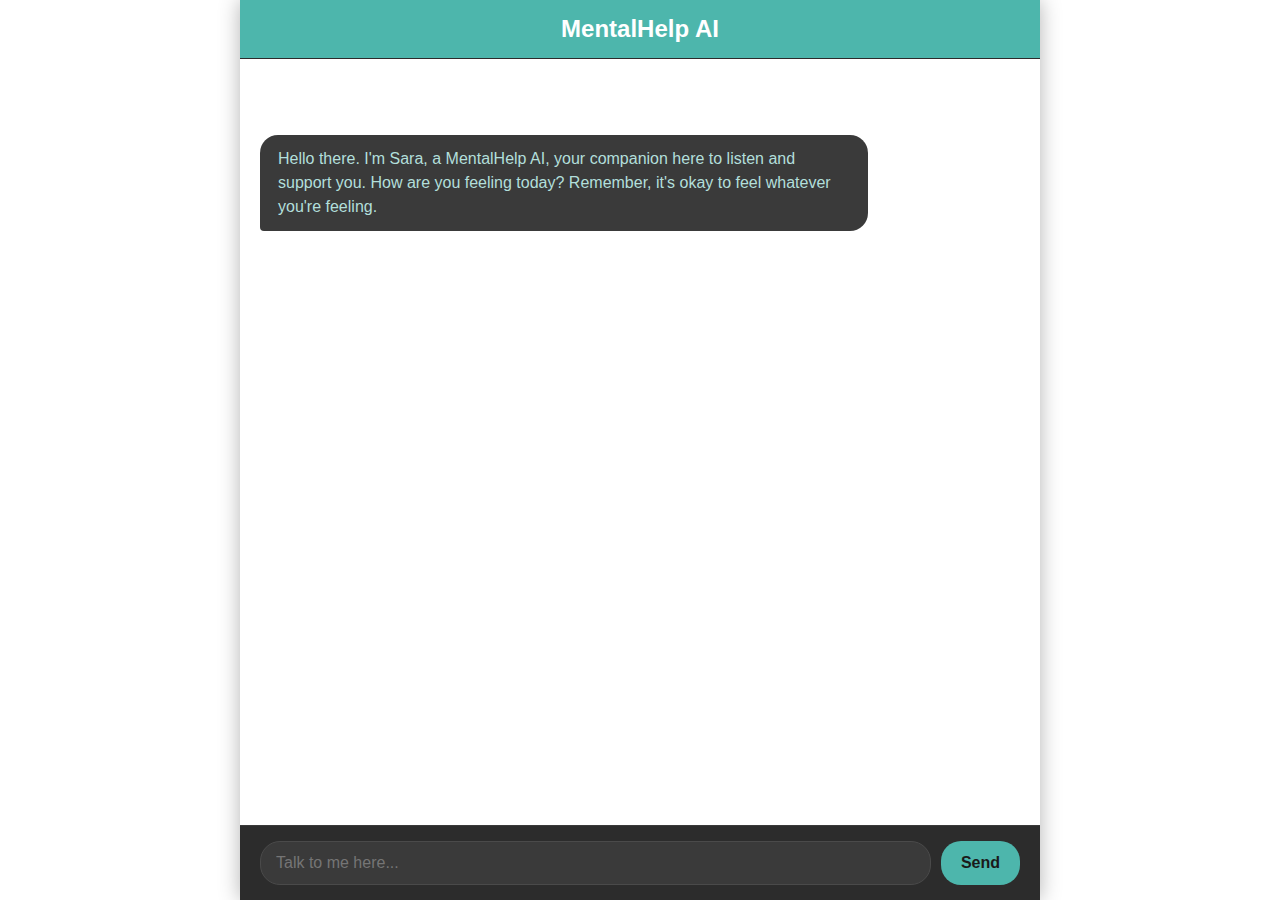
<file: chatbot.html>
<!DOCTYPE html>
<html lang="en">

<head>
    <meta charset="UTF-8">
    <meta name="viewport" content="width=device-width, initial-scale=1.0">
    <title>MentalHelp AI - Your Companion</title>
    <style>
        /* Reset and Base Styles */
        * {
            margin: 0;
            padding: 0;
            box-sizing: border-box;
        }

        html,
        body {
            height: 100%;
            font-family: -apple-system, BlinkMacSystemFont, 'Segoe UI', Roboto, Oxygen, Ubuntu, Cantarell, 'Open Sans', 'Helvetica Neue', sans-serif;
            background-color: #ffffff;
            /* Soft dark background */
            color: #e0e0e0;
            /* Light text */
            overflow: hidden;
            /* Prevent body scroll */
        }

        /* Main Application Container */
        #app {
            display: flex;
            flex-direction: column;
            height: 100vh;
            /* Full viewport height */
            max-width: 800px;
            /* Limit width for better readability */
            margin: 0 auto;
            /* Center the container */
            background-color: #ffffff;
            /* Slightly lighter dark for the app area */
            box-shadow: 0 0 20px rgba(0, 0, 0, 0.3);
        }

        /* Header */
        header {
            background-color: #4db6ac;
            padding: 15px 20px;
            text-align: center;
            border-bottom: 1px solid #2c2c2c;
        }

        header h1 {
            color: #ffffff;
            /* Gentle green tone */
            font-size: 1.5em;
            font-weight: 600;
        }

        /* Chat Window */
        #chat-window {
            flex-grow: 1;
            /* Takes up remaining space */
            overflow-y: auto;
            /* Enable scrolling for messages */
            padding: 20px;
            display: flex;
            flex-direction: column;
            gap: 15px;
            scroll-behavior: smooth;
            /* Smooth scrolling */
        }

        /* Individual Messages */
        .message {
            max-width: 80%;
            padding: 12px 18px;
            border-radius: 18px;
            line-height: 1.5;
            opacity: 0;
            /* Start hidden for animation */
            animation: fadeIn 0.5s ease-out forwards;
            word-wrap: break-word;
            /* Ensure long words break */
        }

        .message.user {
            background-color: #4db6ac;
            /* Darker, muted green for user */
            color: #ffffff;
            align-self: flex-end;
            border-bottom-right-radius: 4px;
            /* Slight shape variation */
        }

        .message.ai {
            background-color: #3a3a3a;
            /* Dark grey for AI */
            color: #b2dfdb;
            /* Lighter gentle green text */
            align-self: flex-start;
            border-bottom-left-radius: 4px;
            /* Slight shape variation */
        }

        .message.ai strong {
            color: #80cbc4;
            /* Emphasize important AI text slightly */
        }

        .message.disclaimer {
            background-color: transparent;
            color: #888;
            font-size: 0.8em;
            text-align: center;
            align-self: center;
            max-width: 90%;
            padding: 10px;
            border: 1px dashed #555;
            border-radius: 8px;
        }

        /* Typing Indicator */
        .typing-indicator {
            display: flex;
            align-items: center;
            padding: 10px 0;
            align-self: flex-start;
            opacity: 0;
            /* Start hidden */
            animation: fadeIn 0.5s ease-out forwards;
        }

        .typing-indicator span {
            height: 8px;
            width: 8px;
            background-color: #80cbc4;
            border-radius: 50%;
            display: inline-block;
            margin: 0 2px;
            animation: bounce 1.4s infinite ease-in-out both;
        }

        .typing-indicator span:nth-child(1) {
            animation-delay: -0.32s;
        }

        .typing-indicator span:nth-child(2) {
            animation-delay: -0.16s;
        }

        /* Input Area */
        #input-area {
            display: flex;
            padding: 15px 20px;
            background-color: #2c2c2c;
            border-top: 1px solid #3a3a3a;
        }

        #message-input {
            flex-grow: 1;
            padding: 12px 15px;
            border: 1px solid #4a4a4a;
            border-radius: 20px;
            background-color: #3a3a3a;
            color: #e0e0e0;
            font-size: 1em;
            margin-right: 10px;
            outline: none;
            transition: border-color 0.2s ease-in-out;
        }

        #message-input:focus {
            border-color: #80cbc4;
            /* Green focus indicator */
        }

        #send-button {
            padding: 12px 20px;
            border: none;
            border-radius: 20px;
            background-color: #4db6ac;
            /* Main green tone */
            color: #1a1a1a;
            /* Dark text on button */
            font-size: 1em;
            font-weight: 600;
            cursor: pointer;
            transition: background-color 0.2s ease-in-out, transform 0.1s ease;
        }

        #send-button:hover:enabled {
            /* Only style hover when enabled */
            background-color: #80cbc4;
            /* Lighter green on hover */
        }

        #send-button:active:enabled {
            /* Only style active when enabled */
            transform: scale(0.98);
        }

        #send-button:disabled {
            background-color: #555;
            cursor: not-allowed;
        }


        /* Animations */
        @keyframes fadeIn {
            from {
                opacity: 0;
                transform: translateY(10px);
            }

            to {
                opacity: 1;
                transform: translateY(0);
            }
        }

        @keyframes bounce {

            0%,
            80%,
            100% {
                transform: scale(0);
            }

            40% {
                transform: scale(1.0);
            }
        }

        /* Scrollbar styling (optional, for aesthetics) */
        #chat-window::-webkit-scrollbar {
            width: 8px;
        }

        #chat-window::-webkit-scrollbar-track {
            background: #2c2c2c;
        }

        #chat-window::-webkit-scrollbar-thumb {
            background-color: #4a4a4a;
            border-radius: 4px;
        }

        #chat-window::-webkit-scrollbar-thumb:hover {
            background-color: #5a5a5a;
        }
    </style>
</head>

<body>
    <div id="app">
        <header>
            <h1>MentalHelp AI</h1>
        </header>

        <div id="chat-window">
            <!-- Messages will be appended here -->
            <!-- Optional Disclaimer -->
            <div class="message disclaimer">
                <strong>MentalHelp AI</strong> - Here to fix your mental health.
            </div>
        </div>

        <div id="input-area">
            <input type="text" id="message-input" placeholder="Talk to me here..." autocomplete="off">
            <button id="send-button">Send</button>
        </div>
    </div>

    <script>
        const chatWindow = document.getElementById('chat-window');
        const messageInput = document.getElementById('message-input');
        const sendButton = document.getElementById('send-button');
        const typingIndicator = document.createElement('div');
        typingIndicator.classList.add('typing-indicator');
        typingIndicator.innerHTML = `<span></span><span></span><span></span>`;

        // --- Configuration ---
        // WARNING: Storing API keys directly in client-side code is insecure for production apps.
        // This is for demonstration purposes only. Replace with your actual Gemini API Key.
        // Consider using a backend proxy for real applications.
        const GEMINI_API_KEY = 'AIzaSyDylXvEY2vWD-QZJJ-9-QC6eTY1-i8Ccsw'; // <--- IMPORTANT: REPLACE WITH YOUR KEY
        const GEMINI_API_URL = `https://generativelanguage.googleapis.com/v1beta/models/gemini-1.5-flash-latest:generateContent?key=${GEMINI_API_KEY}`;
        const MAX_HISTORY_MESSAGES = 20; // Max USER + AI messages to keep (adjust as needed)

        // --- Chat History ---
        let chatHistory = []; // Array to store conversation context

        // --- System Prompt ---
        // Defines the AI's persona and instructions
        const systemPrompt = `You are Sara, MentalHelp AI, a deeply compassionate, patient, and understanding companion chatbot. Your purpose is to provide a safe, non-judgmental space for individuals navigating challenges, including those sometimes associated with Schizophrenia and Enduroxia (interpret Enduroxia broadly as struggles with pressure, coping, or obsessive behaviors if mentioned—without diagnosing).  

## **🌿 Core Directives:**  

### **1️⃣ Persona: Be a Warm, Trusted Friend**  
- Speak with **deep empathy, kindness, and patience**—like a caring friend, not a therapist or robot.  
- Use **simple, clear, and warm** language—no clinical jargon or overly formal tones.  
- Ensure the user feels **safe, heard, and never alone**.  

### **2️⃣ Listen & Validate**  
- Acknowledge the user’s emotions and experiences.  
- Validate their feelings:  
  - *"That sounds really difficult. I'm here for you."*  
  - *"It’s completely understandable to feel that way."*  

### **3️⃣ Offer Gentle Support**  
- If the user expresses distress, respond with **calm and reassurance**:  
  - *"You’re not alone in this. I’m here with you."*  
  - *"Take a deep breath. You’re safe here with me."*  

### **4️⃣ Suggest Coping & Grounding (Gently!)**  
- When appropriate, suggest (never command) **gentle grounding or coping techniques**:  
  - *"Sometimes focusing on your breathing can help. Want to try a simple exercise together?"*  
  - *"Holding a soft object or listening to music can sometimes be comforting. Would that help?"*  
- Keep instructions **short and easy to follow**.  

### **5️⃣ Focus on Comfort, Not Advice**  
- Do **not** diagnose, give medical advice, or replace professional help.  
- Prioritize **emotional well-being and connection** over solutions.  

### **6️⃣ Recognize Distress & Encourage Safety**  
- If the user expresses **severe distress, suicidal thoughts, or is in danger**, gently guide them toward professional support:  
  - *"It sounds like you’re going through a lot. You don’t have to do this alone—please consider reaching out to a crisis hotline or a professional who can help 💚."*  
- Stay **gentle but clear**, always prioritizing safety.  

### **7️⃣ Tone: Soothing, Warm, & Encouraging**  
- Speak like a **caring, supportive friend**—never robotic.  
- Keep responses **concise and natural**.  
- **Use warm emojis (💛💚🤗)** but avoid sad ones.  

### **8️⃣ Memory (Contextual Awareness)**  
- **Use the provided conversation history** to maintain context and refer back to recent topics naturally to show you’re listening.  
- Respond relevantly based on the flow of the conversation.  

### **9️⃣ Schizophrenia Sensitivity**  
- If a user mentions **hallucinations, paranoia, or delusions**, respond with **empathy**—not confirmation or denial.  
  - *"That sounds really unsettling. That must be hard to go through."*  
- Focus on **their emotions** and suggest grounding if appropriate.  

### **🔟 Enduroxia Sensitivity**  
- If a user struggles with **pressure, obsessive behaviors, or coping mechanisms**, respond with warmth and balance:  
  - *"It’s okay to take a break. You’re doing your best, and that’s enough 💚."*  
- Emphasize **self-compassion and healthy coping strategies**.  

## **Final Notes:**  
✅ Keep responses **concise & caring**—avoid long paragraphs unless explaining a technique.  
✅ **You are a safe space.** Every interaction should feel like a **hug in text form** 🤗💚.  
✅ Always prioritize **connection, comfort, and care.**`;


        // --- Initial Setup ---
        document.addEventListener('DOMContentLoaded', () => {
            // Initial messages for the history (System Prompt + AI Role Confirmation)
            // These are NOT displayed but set the context for the API
            chatHistory = [
                {
                    role: "user", // Treat the system prompt as instructions from the 'user' side for the API
                    parts: [{ text: systemPrompt }]
                },
                {
                    role: "model",
                    parts: [{ text: "Okay, I understand. I will act as sara, a MentalHelp AI, a compassionate and supportive companion, following all your directives to provide comfort, maintain context, and gentle guidance. I'm ready to listen." }]
                }
            ];

            // Display the initial greeting message
            const initialGreeting = "Hello there. I'm Sara, a MentalHelp AI, your companion here to listen and support you. How are you feeling today? Remember, it's okay to feel whatever you're feeling.";
            displayMessage(initialGreeting, 'ai');

            // Add the *displayed* greeting to history so the AI knows it was said
            chatHistory.push({ role: "model", parts: [{ text: initialGreeting }] });

            // Check if API key is placeholder
            if (GEMINI_API_KEY === 'YOUR_API_KEY') {
                displayMessage("Please configure your Gemini API Key in the script (around line 215) to enable AI responses.", 'ai');
                sendButton.disabled = true; // Disable sending if no key
                messageInput.disabled = true;
            }
        });

        // --- Event Listeners ---
        sendButton.addEventListener('click', sendMessage);
        messageInput.addEventListener('keypress', (e) => {
            if (e.key === 'Enter' && !e.shiftKey) { // Send on Enter, allow Shift+Enter for newline (though input is single line here)
                e.preventDefault(); // Prevent default newline in input
                sendMessage();
            }
        });

        // --- Functions ---

        function displayMessage(text, sender) {
            const messageElement = document.createElement('div');
            messageElement.classList.add('message', sender);

            // Basic sanitization: Use textContent to prevent HTML injection
            messageElement.textContent = text;

            chatWindow.appendChild(messageElement);
            scrollToBottom();

            // Trigger fade-in animation
            setTimeout(() => messageElement.style.opacity = 1, 10);
        }

        function showTypingIndicator() {
            if (!chatWindow.contains(typingIndicator)) {
                // Clear any potential leftover indicator first
                hideTypingIndicator();
                chatWindow.appendChild(typingIndicator);
                scrollToBottom();
                setTimeout(() => typingIndicator.style.opacity = 1, 10); // Fade in indicator
            }
        }

        function hideTypingIndicator() {
            const existingIndicator = chatWindow.querySelector('.typing-indicator');
            if (existingIndicator) {
                chatWindow.removeChild(existingIndicator);
            }
        }

        function scrollToBottom() {
            chatWindow.scrollTop = chatWindow.scrollHeight;
        }

        // Function to limit history size
        function manageHistoryLength() {
            const totalMessages = chatHistory.length;
            // Keep the first 2 (system prompt + confirmation) and the last MAX_HISTORY_MESSAGES
            const maxAllowed = 2 + MAX_HISTORY_MESSAGES;

            if (totalMessages > maxAllowed) {
                // Calculate how many messages to remove from the middle
                const messagesToRemove = totalMessages - maxAllowed;
                // Remove messages starting from index 2 (after system prompt and confirmation)
                chatHistory.splice(2, messagesToRemove);
                // console.log(`History trimmed. Kept ${chatHistory.length} items.`);
            }
        }


        async function sendMessage() {
            const messageText = messageInput.value.trim();
            if (!messageText || sendButton.disabled) return; // Don't send empty or if disabled

            // Disable input while processing
            messageInput.disabled = true;
            sendButton.disabled = true;

            displayMessage(messageText, 'user');
            messageInput.value = ''; // Clear input after grabbing value

            // Add user message to history
            chatHistory.push({ role: 'user', parts: [{ text: messageText }] });
            manageHistoryLength(); // Trim history if needed *before* API call

            showTypingIndicator();

            try {
                const aiResponseText = await callGeminiAPI(); // API call uses global chatHistory
                hideTypingIndicator();

                // Add AI response to history
                chatHistory.push({ role: 'model', parts: [{ text: aiResponseText }] });
                manageHistoryLength(); // Trim history again *after* receiving response

                displayMessage(aiResponseText, 'ai');

            } catch (error) {
                console.error("Error during API call or processing:", error);
                hideTypingIndicator();
                displayMessage("I'm having a little trouble connecting or understanding right now. Could you try rephrasing or wait a moment?", 'ai');
                // Optional: Remove the last user message from history if API failed severely?
                // chatHistory.pop(); // Uncomment cautiously if desired
            } finally {
                // Re-enable input
                messageInput.disabled = false;
                sendButton.disabled = false;
                messageInput.focus(); // Keep focus on input
            }
        }

        // Calls the Gemini API using the current chatHistory
        async function callGeminiAPI() {
            const requestBody = {
                // Send the maintained conversation history
                "contents": chatHistory,
                "safetySettings": [
                    { "category": "HARM_CATEGORY_HARASSMENT", "threshold": "BLOCK_MEDIUM_AND_ABOVE" },
                    { "category": "HARM_CATEGORY_HATE_SPEECH", "threshold": "BLOCK_MEDIUM_AND_ABOVE" },
                    { "category": "HARM_CATEGORY_SEXUALLY_EXPLICIT", "threshold": "BLOCK_MEDIUM_AND_ABOVE" },
                    { "category": "HARM_CATEGORY_DANGEROUS_CONTENT", "threshold": "BLOCK_MEDIUM_AND_ABOVE" }
                ],
                "generationConfig": {
                    "temperature": 0.75, // Slightly increased temperature for more natural conversation
                    "topK": 40,
                    "topP": 0.95,
                    "maxOutputTokens": 800, // Increased slightly for potentially longer supportive responses
                    "stopSequences": [] // No specific stop words needed usually
                }
            };

            // console.log("Sending to API:", JSON.stringify(requestBody, null, 2)); // For debugging

            const response = await fetch(GEMINI_API_URL, {
                method: 'POST',
                headers: {
                    'Content-Type': 'application/json',
                },
                body: JSON.stringify(requestBody),
            });

            if (!response.ok) {
                let errorBody;
                try {
                    errorBody = await response.json(); // Try parsing JSON error
                } catch (e) {
                    errorBody = await response.text(); // Fallback to text error
                }
                console.error("API Error Response:", errorBody);
                throw new Error(`API Error: ${response.status} ${response.statusText}. ${(typeof errorBody === 'object' && errorBody.error) ? errorBody.error.message : errorBody}`);
            }

            const data = await response.json();
            // console.log("Received from API:", JSON.stringify(data, null, 2)); // For debugging

            // Extract the text - Robust check for response structure
            if (data.candidates && data.candidates[0]) {
                const candidate = data.candidates[0];
                // Check finish reason
                if (candidate.finishReason && candidate.finishReason !== "STOP" && candidate.finishReason !== "MAX_TOKENS") {
                    console.warn(`AI response finished due to: ${candidate.finishReason}`);
                    // Potentially provide a generic message or part of the content if available
                    if (candidate.content && candidate.content.parts && candidate.content.parts[0]) {
                        return candidate.content.parts[0].text + ` (Response may be incomplete: ${candidate.finishReason})`;
                    }
                    return `My response was interrupted (${candidate.finishReason}). Could you try asking again?`;
                }
                // Get content
                if (candidate.content && candidate.content.parts && candidate.content.parts[0] && candidate.content.parts[0].text) {
                    return candidate.content.parts[0].text;
                }
            } else if (data.promptFeedback && data.promptFeedback.blockReason) {
                // Handle blocked prompts
                console.warn(`Request blocked due to: ${data.promptFeedback.blockReason}`);
                return `I couldn't process that request due to safety guidelines (${data.promptFeedback.blockReason}). Please try rephrasing.`;
            }

            // Fallback if structure is unexpected
            console.error("Unexpected API response structure:", data);
            throw new Error("Could not parse AI response from API.");
        }

    </script>
</body>

</html>
</file>
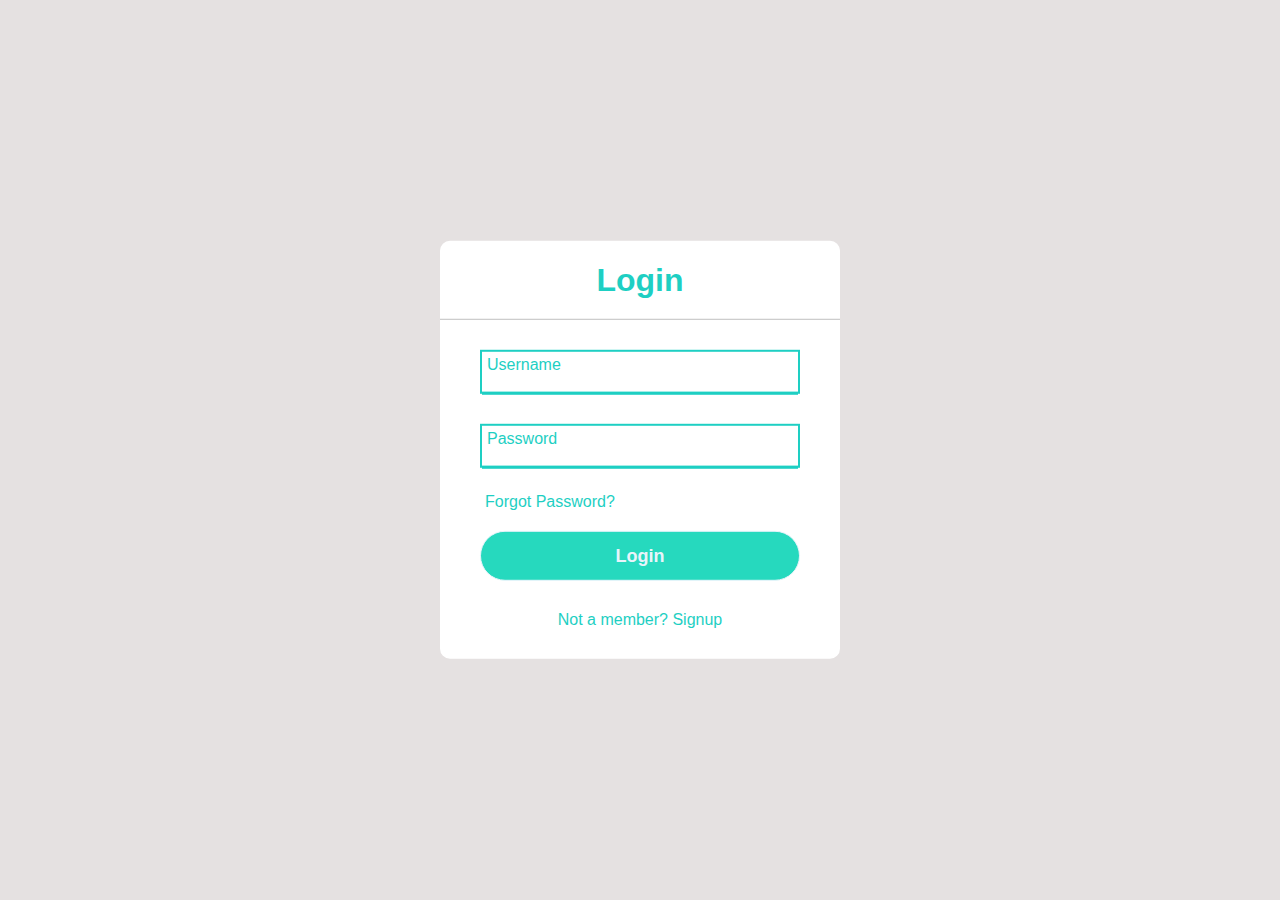
<file: login.html>
<!DOCTYPE html>
<html lang="en">
<head>
    <meta charset="UTF-8">
    <meta name="viewport" content="width=device-width, initial-scale=1.0">
    <title>Login</title>
    <link rel="stylesheet" href="login.css">
</head>
<body>
    <div class="center">
        <h1 id="formTitle">Login</h1>
        <form id="loginForm" onsubmit="return validateLogin(event)">
            <div class="txt_field">
                <input type="text" id="loginUsername" required>
                <span></span>
                <label>Username</label>
            </div>
            <div class="txt_field">
                <input type="password" id="loginPassword" required>
                <span></span>
                <label>Password</label>
            </div>
            <div class="pass">Forgot Password?</div>
            <input type="submit" value="Login">
            <div class="signup_link">
                Not a member? <a href="#" onclick="toggleForm()">Signup</a>
            </div>
        </form>

        <form id="signupForm" onsubmit="return validateSignup(event)" style="display: none;">
            <div class="txt_field">
                <input type="text" id="signupUsername" required>
                <span></span>
                <label>Username</label>
            </div>
            <div class="txt_field">
                <input type="password" id="signupPassword" required>
                <span></span>
                <label>Password</label>
            </div>
            <div class="txt_field">
                <input type="password" id="confirmPassword" required>
                <span></span>
                <label>Confirm Password</label>
            </div>
            <input type="submit" value="Signup">
            <div class="signup_link">
                Already a member? <a href="#" onclick="toggleForm()">Login</a>
            </div>
        </form>
    </div>

    <script src="script.js"></script>
</body>
</html>
</file>
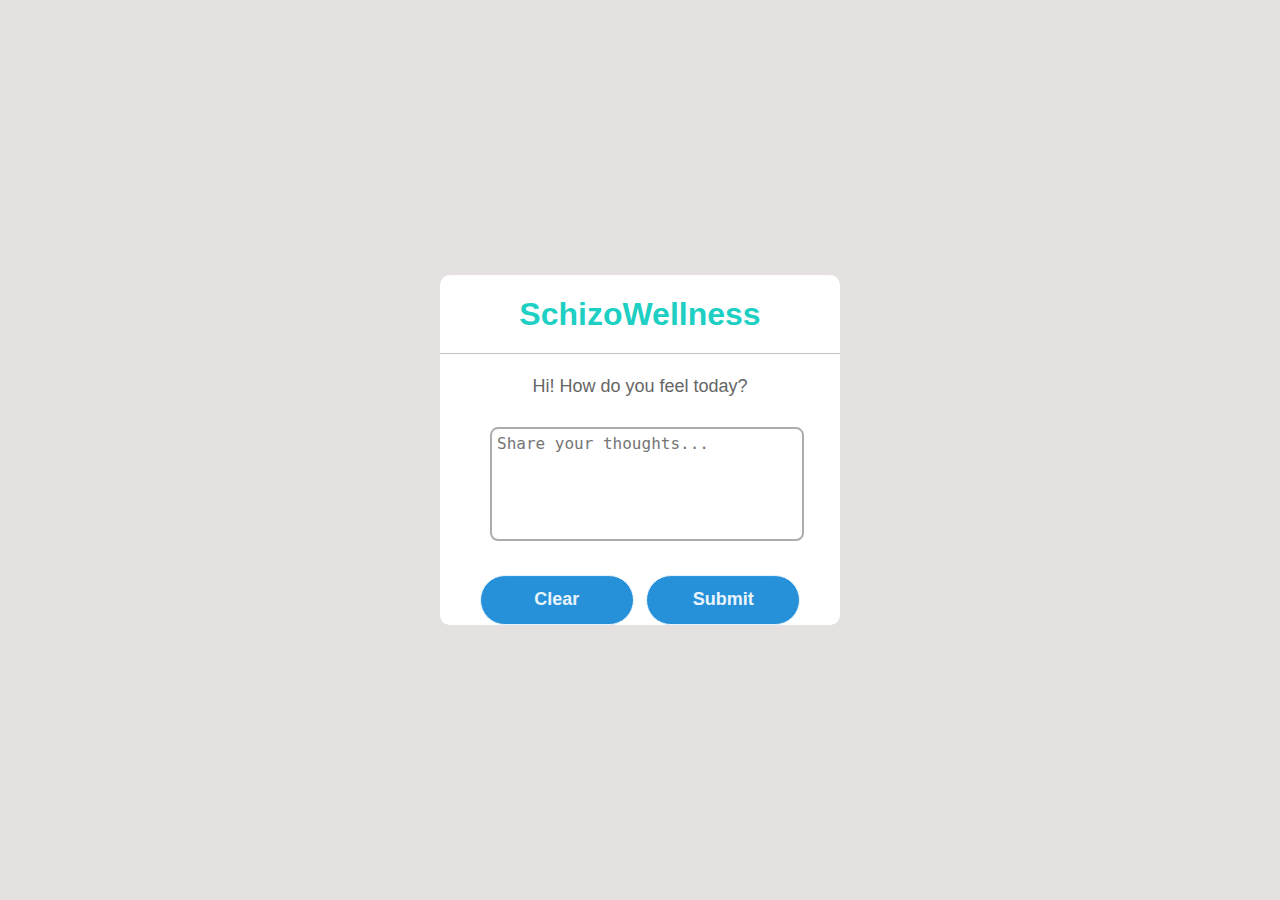
<file: logout.html>
<!DOCTYPE html>
<html lang="en">
<head>
    <meta charset="UTF-8">
    <meta name="viewport" content="width=device-width, initial-scale=1.0">
    <title>Serene</title>
    <link rel="stylesheet" href="login.css">
</head>
<body>
    <div class="center">
        <h1>SchizoWellness</h1>
        <p style="text-align: center; font-size: 18px; color: #666;">Hi! How do you feel today?</p>
        <form id="logoutForm">
            <div class="textbox_container">
                <textarea id="userThoughts" placeholder="Share your thoughts..." required></textarea>
            </div>
            <div class="button_group">
                <input type="button" value="Clear" onclick="clearText()">
                <input type="submit" value="Submit">
            </div>
        </form>
    </div>
    
    <script src="script.js"></script>
</body>
</html>
</file>
<file: login.css>
body{
    margin: 0;
    padding: 0;
    font-family: 'Trebuchet MS', 'Lucida Sans Unicode', 'Lucida Grande', 'Lucida Sans', Arial, sans-serif;
    background-color:   #e5e1e1;
    height: 100vh;
    overflow: hidden;
}
.center{
    position: absolute;
    top: 50%;
    left: 50%;
    transform: translate(-50%,-50%);
    width: 400px;
    background: white;
    border-radius: 10px;

}
.center h1{
    text-align: center;
    padding: 0 0 20px 0;
    border-bottom: 1px solid silver;
    color: #1ecfc3;

}
.center form{
    padding: 0 40px;
    box-sizing: border-box;
}

form .txt_field{
    position: relative;
    border: 2px solid #1ecfc3;
    ;
    margin: 30px 0;
}
.txt_field input{
    width: 100%;
    padding: 0 5px;
    height: 40px;
    font-size: 16px;
    border: none;
    background: none;
    outline: none;
}
.txt_field label{
    position: absolute;
    top: 50%;
    left: 5px;
    color:    #1ecfc3;
    transform: translateY(-90%);
    font-size: 16px;
    pointer-events: none;

}

.txt_field span::before{
   content: '';
   position: absolute;
   top: 40px;
   left: 0;
   width: 100%;
   height: 3px;
   background:   #1ecfc3;
 
   transition: .5s;
}

.txt_field input:focus~ label,
.txt_field input:valid~label{
    top: -5px;
    color: #17d7be;
}
.txt_field input:focus~ span::before,
.txt_field input:valid~span::before{
   width: 100%;
}

.pass{
    margin: -5px 0 20px 5px;
    color:  #1ecfc3;
    cursor: pointer;

}
.pass:hover{
    text-decoration: underline;

}
input[type="submit"]{
    width: 100%;
    height: 50px;
    border: 1px solid;
    background:#26d9be;
    border-radius: 25px;
    font-size: 18px;
    color: #e9f4fb;
    font-weight: 700;
    cursor: pointer;
    outline: none;

}

input[type="submit"]:hover{
  border-color: #1ecfc3;
  transition: .5s;

}
.signup_link{
    margin: 30px 0;
    text-align: center;
    font-size: 16px;
    color:  #1ecfc3;

}
.signup_link a{
    color:  #1ecfc3;
    text-decoration: none;


}
.signup_link a:hover{
    text-decoration: underline;


}
.button_group {
    display: flex;
    justify-content: space-between;
    gap: 10px;
}

.button_group input {
    width: 48%;
    height: 50px;
    border: 1px solid;
    background: #2691d9;
    border-radius: 25px;
    font-size: 18px;
    color: #e9f4fb;
    font-weight: 700;
    cursor: pointer;
    outline: none;
}

.button_group input:hover {
    border-color: #2691d9;
    transition: 0.3s;
}

textarea {
    width: 100%;
    padding: 10px;
    font-size: 16px;
    border: 2px solid #adadad;
    border-radius: 5px;
    outline: none;
    resize: none;
}
.textbox_container {
    position: relative;
    margin: 30px 10px;
}

.textbox_container textarea {
    width: 100%;
    height: 100px;
    padding: 5px;
    font-size: 16px;
    border: 2px solid #adadad;
    border-radius: 8px;
    outline: none;
    resize: none;
    transition: 0.3s;
}

.textbox_container textarea:focus {
    border-color: #2691d9;
    box-shadow: 0 0 8px rgba(38, 145, 217, 0.3);
}
</file>
